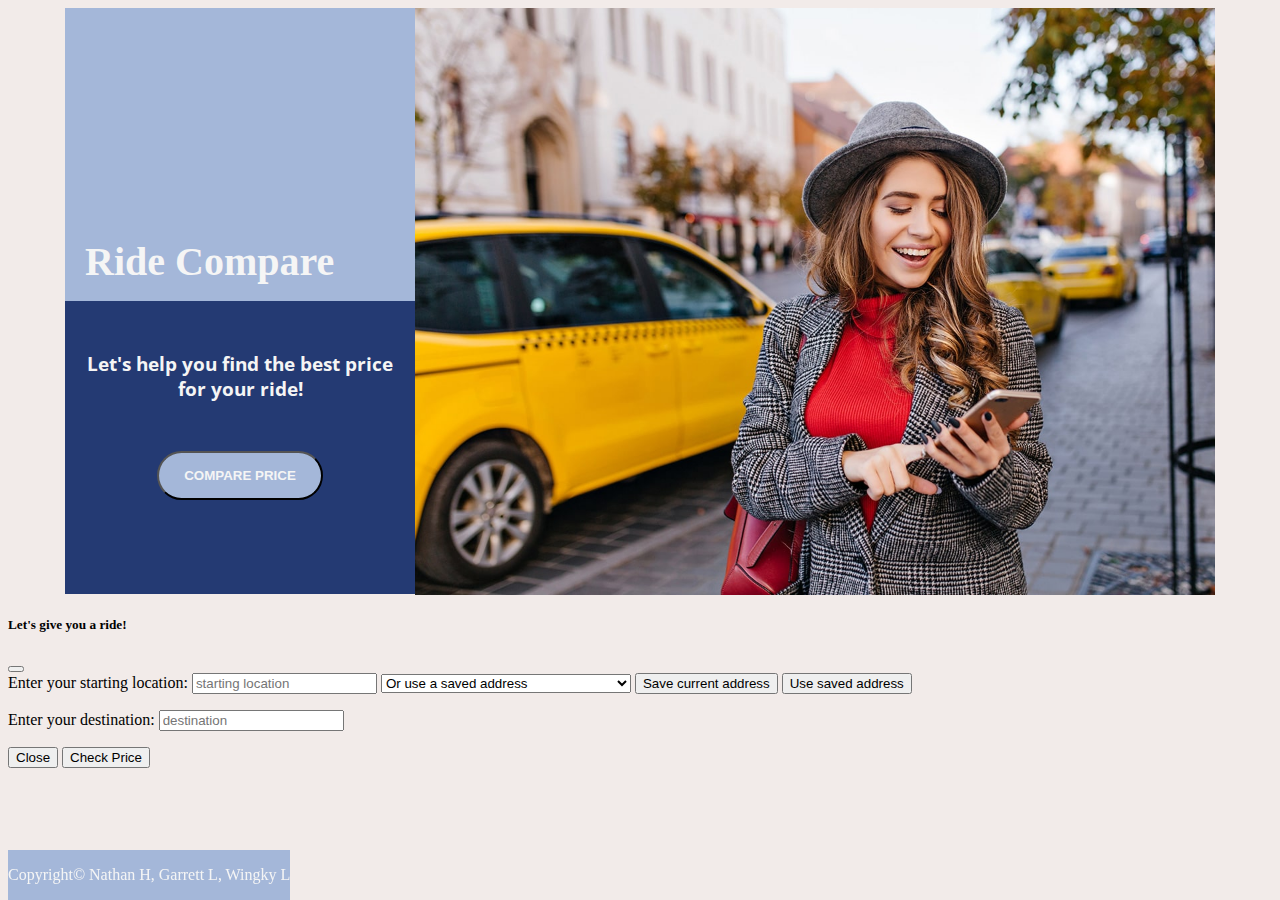
<file: index.html>
<!DOCTYPE html>
<html lang="en">

<head>
    <meta charset="UTF-8">
    <meta http-equiv="X-UA-Compatible" content="IE=edge">
    <meta name="viewport" content="width=device-width, initial-scale=1.0">
    <!-- Google font -->
    <link href="https://fonts.googleapis.com/css2?family=Open+Sans&family=Oswald&display=swap" rel="stylesheet">
    <!-- Google font -->
    <link rel="stylesheet" href="https://use.fontawesome.com/releases/v5.8.1/css/all.css"
        integrity="sha384-50oBUHEmvpQ+1lW4y57PTFmhCaXp0ML5d60M1M7uH2+nqUivzIebhndOJK28anvf" crossorigin="anonymous" />

    <!-- Bootstrap CSS only -->
    <link href="https://cdn.jsdelivr.net/npm/bootstrap@5.2.0-beta1/dist/css/bootstrap.min.css" rel="stylesheet"
        integrity="sha384-0evHe/X+R7YkIZDRvuzKMRqM+OrBnVFBL6DOitfPri4tjfHxaWutUpFmBp4vmVor" crossorigin="anonymous">
    <!-- link to css -->
    <link rel="stylesheet" href="assets/style.css">
    <title>Ride Compare</title>
</head>

<body>

    <!-- header part -->
    <header>
        <div class="headerPart">
            <div class="headerPart-top">
                <h1>Ride Compare</h1>
                <div class="headerPart-bottom">
                    <h3>Let's help you find the best price for your ride!</h3>
                    <button class='headerButton' type="button" data-bs-toggle="modal" data-bs-target="#rideModal"><i
                            class="fas fa-car"></i> COMPARE PRICE</button>
                </div>
            </div>
            <img class="headerPic" src="images/trip.jpg" alt="trip-pic">
        </div>
    </header>

    <!-- modal part -->

    <div class="modal fade" id="rideModal" tabindex="-1" aria-labelledby="rideModalLabel" aria-hidden="true">
        <div class="modal-dialog">
            <div class="modal-content">
                <div class="modal-header">
                    <h5 class="modal-title" id="rideModalLabel">Let's give you a ride!</h5>
                    <button type="button" class="btn-close" data-bs-dismiss="modal" aria-label="Close"></button>
                </div>
                <div class="modal-body">
                    <form>
                        <div class="mb-3">


                            <label for="start-point" class="col-form-label">Enter your starting location:</label>


                            <i class="fas fa-map-marked-alt"></i><input type="text" class="form-control" id="start-point" placeholder="starting location">
                            <select id="saved" class="form-select" aria-label="Default select example">
                                <option selected>Or use a saved address</option>
                                <option value="Home">Home</option>
                                <option value="Work">Work</option>
                              </select>

                            <!-- save address modal -->
                            <button class="btn btn-outline-secondary" id="saveAddress" type="button"
                                >Save current address</button>
                                <button class="btn btn-outline-secondary" id="useSaved" type="button"
                                >Use saved address</button>
                                <!--field for error message if no address entered-->
                                <p id="errorMessage" class="error"></p>
                        </div>


                        <div class="mb-3">
                            <label for="destination" class="col-form-label"> Enter your destination:</label>
                            <i class="fas fa-car"></i><input type="text" class="form-control" id="destination" placeholder="destination">
                            <p id="errorMessage2" class="error"></p>

                        </div>

                    </form>
                </div>
                <div class="modal-footer">
                    <button type="button" class="btn btn-secondary" data-bs-dismiss="modal">Close</button>


                    <button type="button" class="btn btn-primary" id="checkPrice">Check Price</button>

                </div>
            </div>
        </div>
    </div>
    <footer class="container-fluid">
        <p class="text-center"> Copyright© Nathan H, Garrett L, Wingky L</p>

    </footer>


</body>

<!-- Bootstrap JavaScript Bundle with Popper -->
<script src="https://cdn.jsdelivr.net/npm/bootstrap@5.2.0-beta1/dist/js/bootstrap.bundle.min.js"
    integrity="sha384-pprn3073KE6tl6bjs2QrFaJGz5/SUsLqktiwsUTF55Jfv3qYSDhgCecCxMW52nD2"
    crossorigin="anonymous"></script>
<!-- Added jQuery script -->
<script src="https://code.jquery.com/jquery-3.5.1.min.js"></script>
<!-- link to JavaScript -->
<script src="assets/scripts/script.js"></script>

</html>
</file>
<file: assets/style.css>
:root {
    --blue: #a4b7d9;
    --white: whitesmoke;
    --OswaldFont: 'Oswald', sans-serif;
}

body {
    background-color: #F2EBE9;
    font-family: var (--OswaldFont);
}

/* header */
.headerPart-top {
    background-color: var(--blue);
    width: 350px;
    height: 586px;
    color: var(--white);
    position: relative;

}


.headerPart {
    display: flex;
    flex-direction: row;
    flex-wrap: wrap;
    justify-content: center;
}

.headerPart-top h1 {
    margin-top: 230px;
    margin-left: 20px;
    font-size: 250%;
}

.headerPart-bottom {
    position: absolute;
    bottom: 0;
    background-color: #243A73;
    text-align: center;
    height: 50%;
    font-family: 'Open Sans', sans-serif;
}

.headerPart-bottom h3 {
    margin: 50px 18px;
}

.headerPic {
    width: 800px;
}

.headerButton {
    background-color: var(--blue);
    border-radius: 25px;
    padding: 15px 25px;
    font-weight: bolder;
    color: var(--white);
    cursor: pointer;
}

/* modal */
.modal-content {
    background-color: #F2EBE9;
    font-family: var (--OswaldFont);

}

/* result */
.result {
    display: flex;
    flex-direction: row;
    flex-wrap: wrap;
    justify-content: center;
      background-color: #ff6900;
}

.ride {
    width: 50%;

}

.backButton {

    position: fixed;
    top: 0px;
    left: 50px;
    background-color: rgb(246, 201, 53);
    border-radius: 25px;
    padding: 15px 50px;
    font-weight: bolder;


}

button a {
    color: var(--white);
    text-decoration: none;
}

footer {
    background-color: var(--blue);
    height: 50px;
    position: fixed;
    bottom: 0;
    color: var(--white);

}

.error {
    color: red;
}

.form-select {
    width: 250px;
}
</file>
